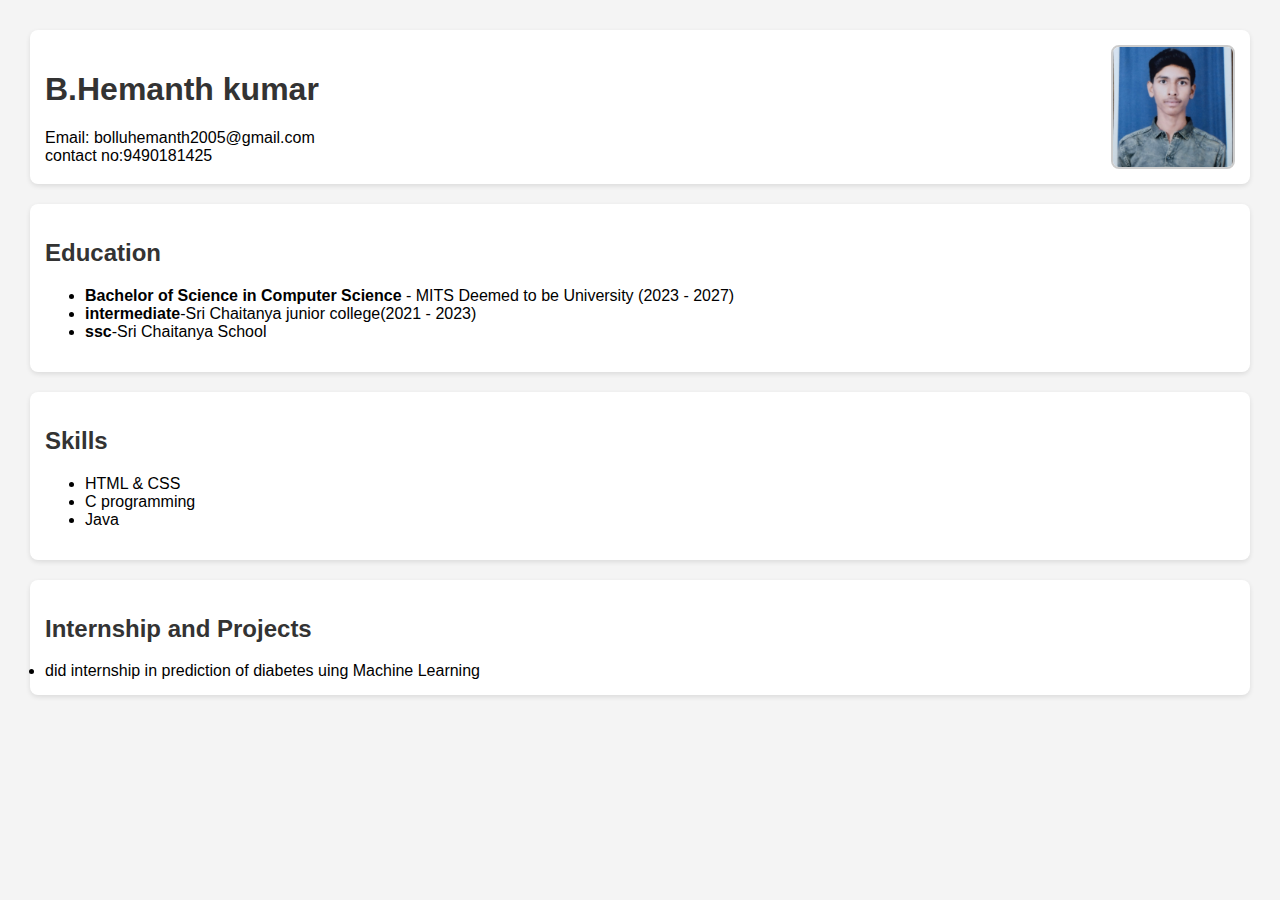
<file: index.html>
<!DOCTYPE html>
<html lang="en">
<head>
    <meta charset="UTF-8">
    <title>My Resume</title>
    <link rel="stylesheet" href="style.css">
</head>
<body>


    <div class="header">
        <div class="header-info">
            <h1>B.Hemanth kumar</h1>
            <div>Email: bolluhemanth2005@gmail.com</div>
            <div>contact no:9490181425</div>

        </div>
        <img src="hemanth.jpg" alt="Profile Photo">
    </div>

    <section id="education">
        <h2>Education</h2>
        <ul>
            <li><strong>Bachelor of Science in Computer Science</strong> - MITS Deemed to be University (2023 - 2027)</li>
            <li><strong>intermediate</strong>-Sri Chaitanya junior college(2021 - 2023)</li>
            <li><strong>ssc</strong>-Sri Chaitanya School</li>

        </ul>
    </section>

    <section id="skills">
        <h2>Skills</h2>
        <ul>
            <li>HTML & CSS</li>
            <li>C programming</li>
            <li>Java</li>
        </ul>
    </section>
    <section id="intern">
      <h2>Internship and Projects</h2>
      <li>did internship in prediction of diabetes uing Machine Learning</li>
    </section>

</body>

</html>
</file>
<file: style.css>
body {
            font-family: Arial, sans-serif;
            margin: 30px;
            background-color: #f4f4f4;
        }

        h1, h2 {
            color: #333;
        }

        .header {
            display: flex;
            justify-content: space-between;
            align-items: center;
            background-color: #fff;
            padding: 15px;
            border-radius: 8px;
            margin-bottom: 20px;
            box-shadow: 0 2px 5px rgba(0,0,0,0.1);
        }

        .header-info {
            max-width: 70%;
        }

        .header img {
            width: 120px;
            height: 120px;
            object-fit: cover;
            border-radius: 8px;
            border: 2px solid #ccc;
        }
    nav a {
            margin-right: 15px;
            text-decoration: none;
            color: #007BFF;
        }

        section {
            background-color: #fff;
            padding: 15px;
            margin-bottom: 20px;
            border-radius: 8px;
            box-shadow: 0 2px 5px rgba(0,0,0,0.1);
        }

        ul {
            padding-left: 20px;
        }
</file>
